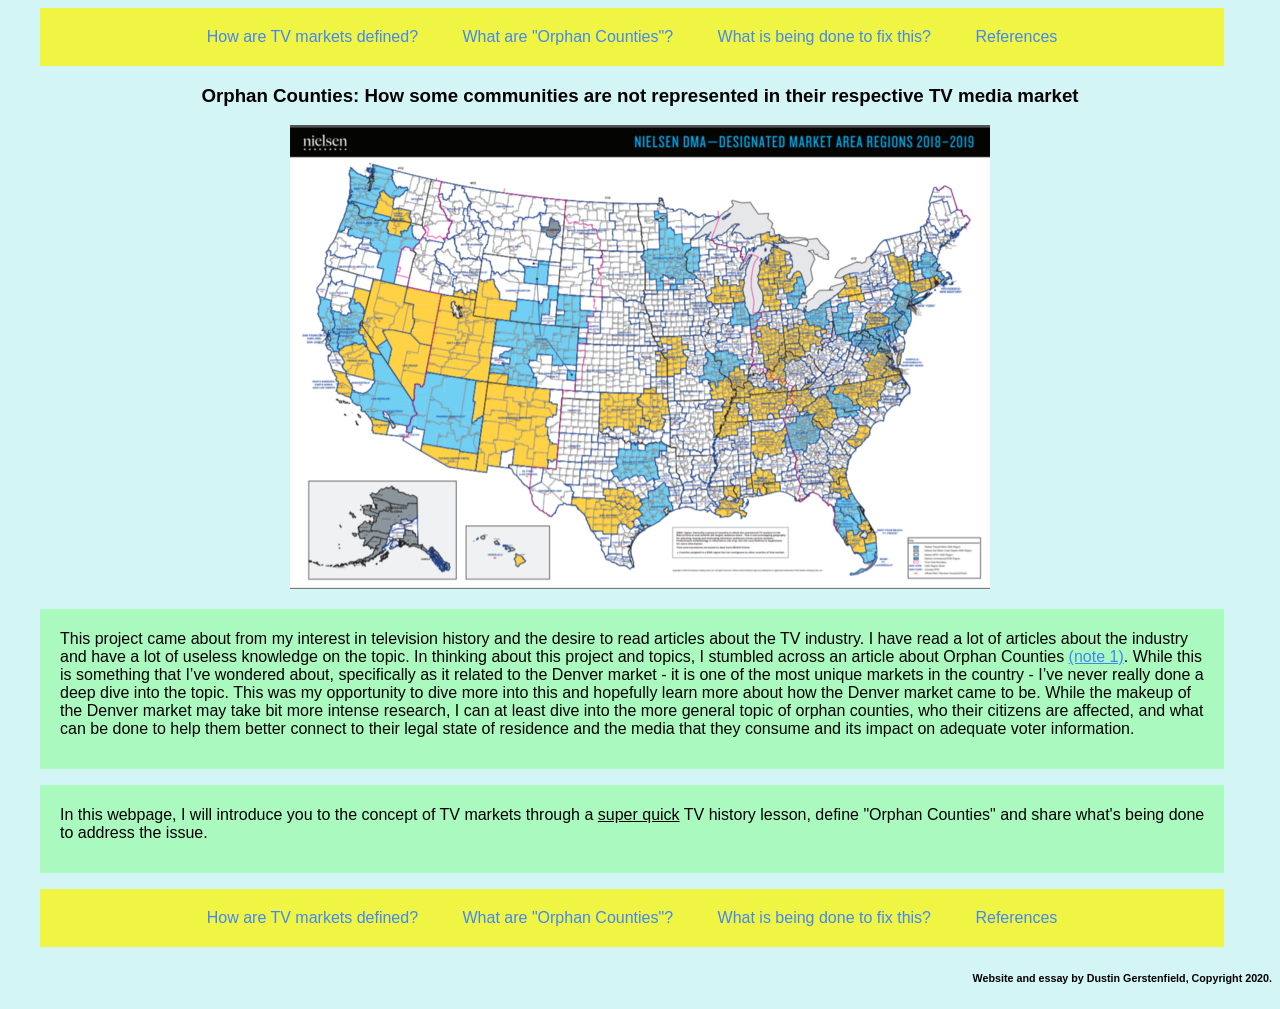
<file: index.html>
<!DOCTYPE html>
<html>
<head>
  <meta charset="utf-8">
  <meta name="author" content="Dustin Gerstenfield">
  <link rel="stylesheet" href="OrphanCoSS.css">
  <title>Orphan Counties: How some communities are not represented in their respective TV media market</title>

<nav id="navbar">
  <ul>
    <a href="tv_markets_defined.html">
    <li>How are TV markets defined?</li></a>
    <a href="orphan_counties.html">
    <li>What are "Orphan Counties"?</li></a>
    <a href="orphan_fix.html">
    <li>What is being done to fix this?</li></a>
    <a href="references.html">
    <li>References</li></a>
  </ul>

</head>
<body>


<h3>Orphan Counties: How some communities are not represented in their respective TV media market</h3>

<center><img src='dma-whole-1819.png'></center>

<section>
<p>This project came about from my interest in television history and the desire to read articles about the TV industry. I have read a lot of articles about the industry and have a lot of useless knowledge on the topic. In thinking about this project and topics, I stumbled across an article about Orphan Counties <a href="references.html#note1">(note 1)</a>.  While this is something that I’ve wondered about, specifically as it related to the Denver market - it is one of the most unique markets in the country - I’ve never really done a deep dive into the topic. This was my opportunity to dive more into this and hopefully learn more about how the Denver market came to be. While the makeup of the Denver market may take bit more intense research, I can at least dive into the more general topic of orphan counties, who their citizens are affected, and what can be done to help them better connect to their legal state of residence and the media that they consume and its impact on adequate voter information. </p>
</section>

<section>
<p>In this webpage, I will introduce you to the concept of TV markets through a <u>super quick</u> TV history lesson, define "Orphan Counties" and share what's being done to address the issue.    </p>
</section>

<nav id="navbar">
  <ul>
    <a href="tv_markets_defined.html">
    <li>How are TV markets defined?</li></a>
    <a href="orphan_counties.html">
    <li>What are "Orphan Counties"?</li></a>
    <a href="orphan_fix.html">
    <li>What is being done to fix this?</li></a>
    <a href="references.html">
    <li>References</li></a>
  </ul>

<h6>Website and essay by Dustin Gerstenfield, Copyright 2020.</h6></nav>
</body>
</html>
</file>
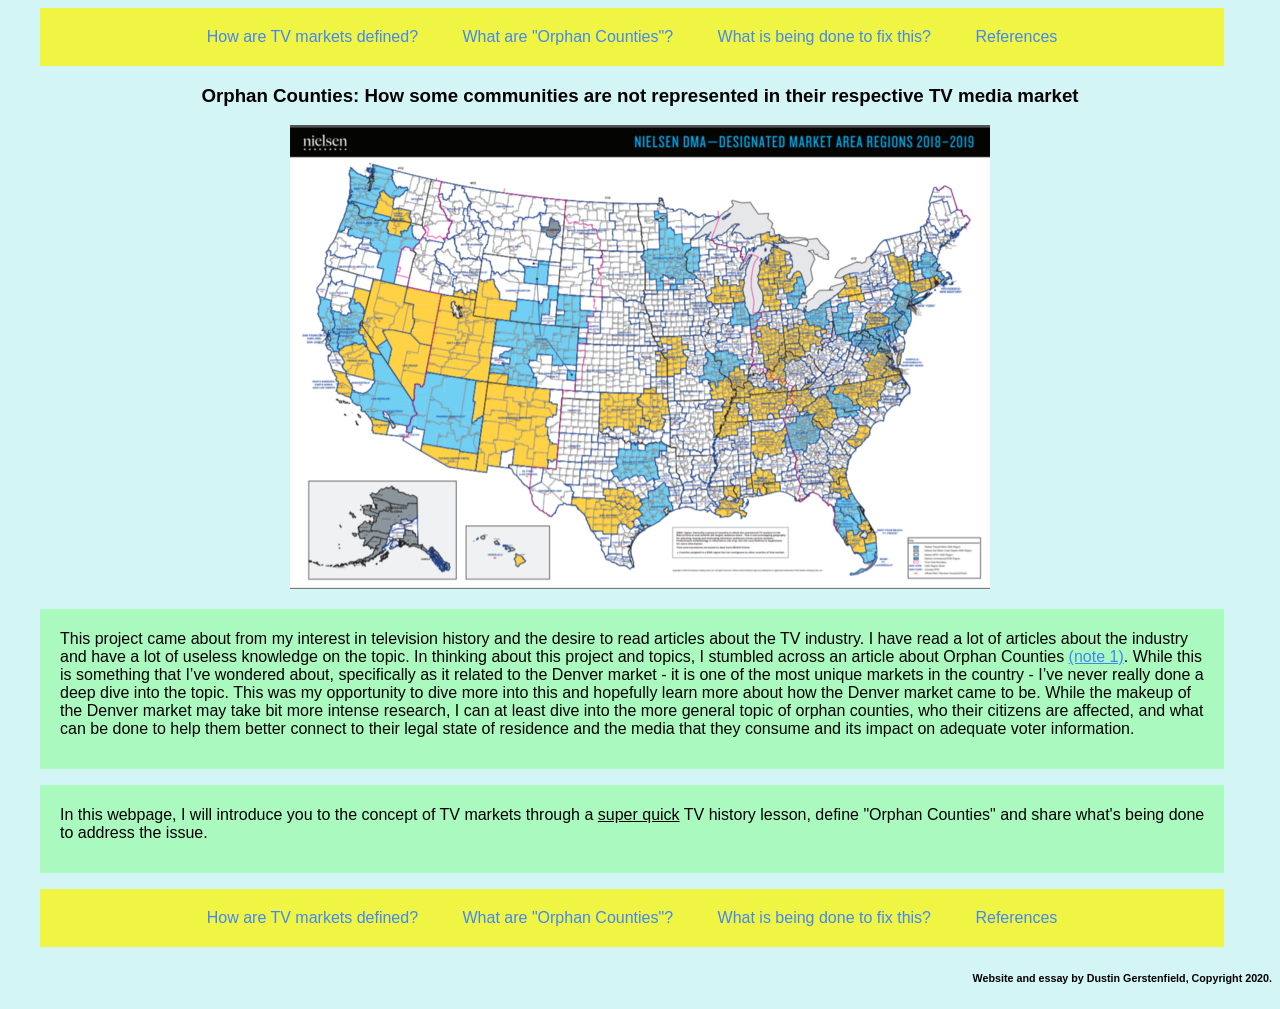
<file: OrphanCoHome.html>
<!DOCTYPE html>
<html>
<head>
  <meta charset="utf-8">
  <meta name="author" content="Dustin Gerstenfield">
  <link rel="stylesheet" href="OrphanCoSS.css">
  <title>Orphan Counties: How some communities are not represented in their respective TV media market</title>

<nav id="navbar">
  <ul>
    <a href="tv_markets_defined.html">
    <li>How are TV markets defined?</li></a>
    <a href="orphan_counties.html">
    <li>What are "Orphan Counties"?</li></a>
    <a href="orphan_fix.html">
    <li>What is being done to fix this?</li></a>
    <a href="references.html">
    <li>References</li></a>
  </ul>

</head>
<body>


<h3>Orphan Counties: How some communities are not represented in their respective TV media market</h3>

<center><img src='dma-whole-1819.png'></center>

<section>
<p>This project came about from my interest in television history and the desire to read articles about the TV industry. I have read a lot of articles about the industry and have a lot of useless knowledge on the topic. In thinking about this project and topics, I stumbled across an article about Orphan Counties <a href="references.html#note1">(note 1)</a>.  While this is something that I’ve wondered about, specifically as it related to the Denver market - it is one of the most unique markets in the country - I’ve never really done a deep dive into the topic. This was my opportunity to dive more into this and hopefully learn more about how the Denver market came to be. While the makeup of the Denver market may take bit more intense research, I can at least dive into the more general topic of orphan counties, who their citizens are affected, and what can be done to help them better connect to their legal state of residence and the media that they consume and its impact on adequate voter information. </p>
</section>

<section>
<p>In this webpage, I will introduce you to the concept of TV markets through a <u>super quick</u> TV history lesson, define "Orphan Counties" and share what's being done to address the issue.    </p>
</section>

<nav id="navbar">
  <ul>
    <a href="tv_markets_defined.html">
    <li>How are TV markets defined?</li></a>
    <a href="orphan_counties.html">
    <li>What are "Orphan Counties"?</li></a>
    <a href="orphan_fix.html">
    <li>What is being done to fix this?</li></a>
    <a href="references.html">
    <li>References</li></a>
  </ul>

<h6>Website and essay by Dustin Gerstenfield, Copyright 2020.</h6>
</body>
</html>
</file>
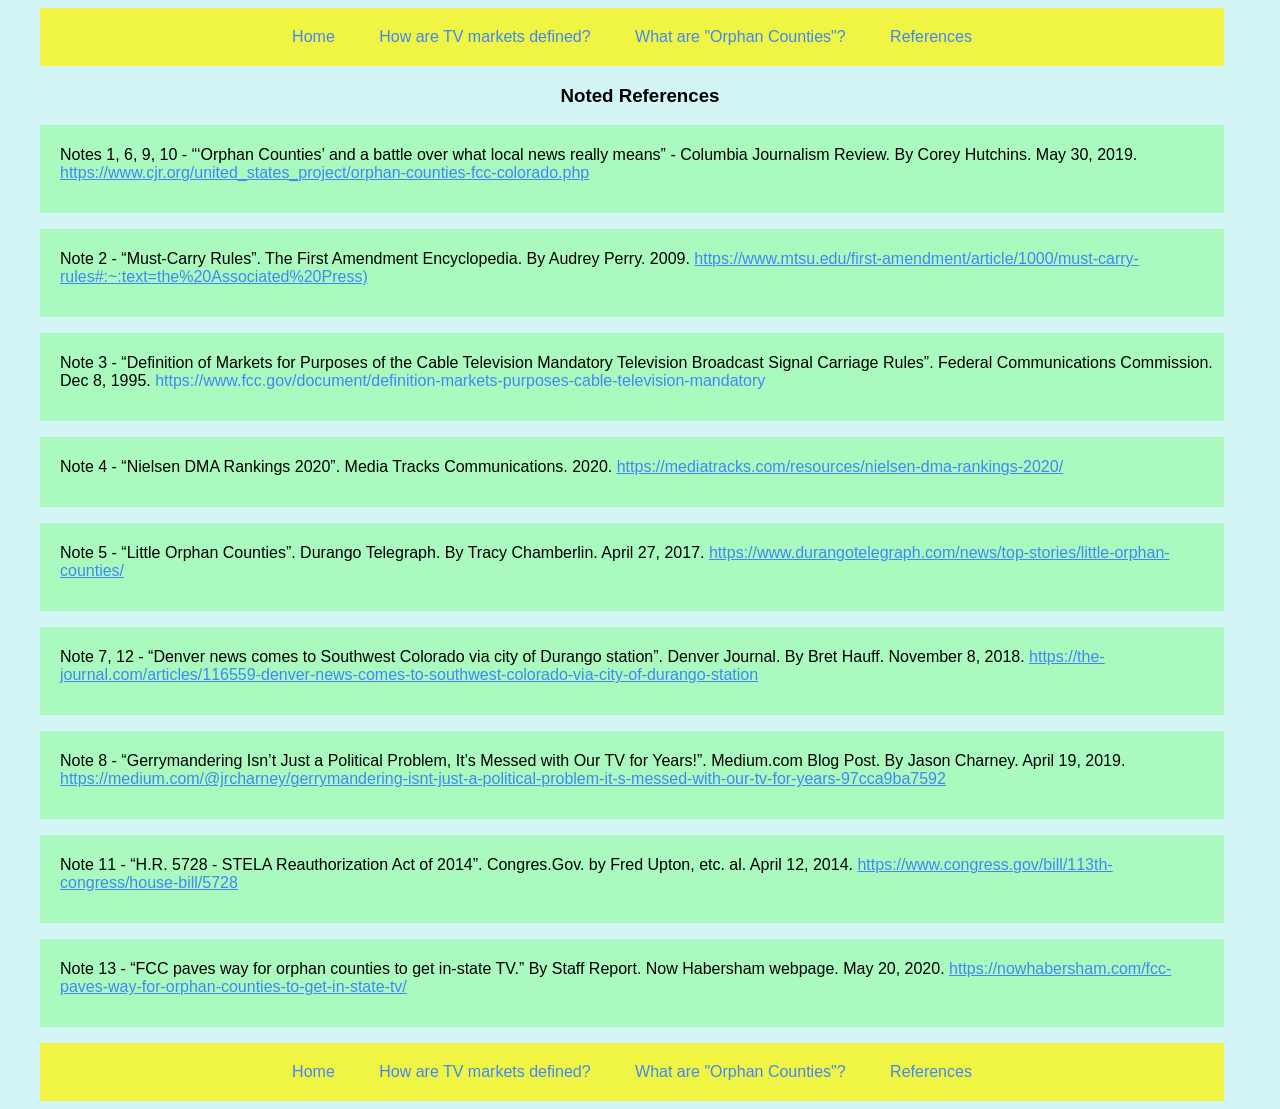
<file: references.html>
<!DOCTYPE html>
<html>
<head>
  <meta charset="utf-8">
  <meta name="author" content="Dustin Gerstenfield">
  <link rel="stylesheet" href="OrphanCoSS.css">
  <title>References</title>

  <nav id="navbar">
    <ul>
      <a href="OrphanCoHome.html">
      <li>Home</li></a>
      <a href="tv_markets_defined.html">
      <li>How are TV markets defined?</li></a>
      <a href="orphan_counties.html">
      <li>What are "Orphan Counties"?</li></a>
      <a href="references.html">
      <li>References</li></a>
    </ul>

</head>
<body>


<h3>Noted References</h3>

<section id='Note1'>
<p>Notes 1, 6, 9, 10 - “‘Orphan Counties’ and a battle over what local news really means” - Columbia Journalism Review. By Corey Hutchins. May 30, 2019. <a href='https://www.cjr.org/united_states_project/orphan-counties-fcc-colorado.php'>https://www.cjr.org/united_states_project/orphan-counties-fcc-colorado.php</a> </p>
</section>

<section id="note2">
<p>Note 2 - “Must-Carry Rules”. The First Amendment Encyclopedia. By Audrey Perry. 2009. <a href='https://www.mtsu.edu/first-amendment/article/1000/must-carry-rules#:~:text=the%20Associated%20Press)-,Must%2Dcarry%20rules%2C%20first%20instituted%20by%20the%20Federal%20Communications%20Commission,carry%20local%20broadcast%20television%20stations'> https://www.mtsu.edu/first-amendment/article/1000/must-carry-rules#:~:text=the%20Associated%20Press)</a></p>
</section>

<section id="note3">
<p>Note 3 - “Definition of Markets for Purposes of the Cable Television Mandatory Television Broadcast Signal Carriage Rules”. Federal Communications Commission. Dec 8, 1995. <a hred='https://www.fcc.gov/document/definition-markets-purposes-cable-television-mandatory'>https://www.fcc.gov/document/definition-markets-purposes-cable-television-mandatory</a> </p>
</section>

<section id ="note4">
<p>Note 4 - “Nielsen DMA Rankings 2020”. Media Tracks Communications. 2020. <a href='https://mediatracks.com/resources/nielsen-dma-rankings-2020/'>https://mediatracks.com/resources/nielsen-dma-rankings-2020/</a> </p>
</section>

<section id="note5">
<p>Note 5 - “Little Orphan Counties”. Durango Telegraph. By Tracy Chamberlin. April 27, 2017. <a href='https://www.durangotelegraph.com/news/top-stories/little-orphan-counties/'> https://www.durangotelegraph.com/news/top-stories/little-orphan-counties/</a> </p>
</section>

<section id="note7">
<p>Note 7, 12 - “Denver news comes to Southwest Colorado via city of Durango station”. Denver Journal. By Bret Hauff. November 8, 2018. <a href='https://the-journal.com/articles/116559-denver-news-comes-to-southwest-colorado-via-city-of-durango-station'>https://the-journal.com/articles/116559-denver-news-comes-to-southwest-colorado-via-city-of-durango-station </a> </p>
</section>

<section id="note8">
<p>Note 8 - “Gerrymandering Isn’t Just a Political Problem, It’s Messed with Our TV for Years!”. Medium.com Blog Post. By Jason Charney. April 19, 2019. <a href='https://medium.com/@jrcharney/gerrymandering-isnt-just-a-political-problem-it-s-messed-with-our-tv-for-years-97cca9ba7592'>https://medium.com/@jrcharney/gerrymandering-isnt-just-a-political-problem-it-s-messed-with-our-tv-for-years-97cca9ba7592</a> </p>
</section>

<section id="note11">
<p>Note 11 - “H.R. 5728 - STELA Reauthorization Act of 2014”. Congres.Gov. by Fred Upton, etc. al. April 12, 2014. <A href='https://www.congress.gov/bill/113th-congress/house-bill/5728'> https://www.congress.gov/bill/113th-congress/house-bill/5728</a> </p>
</section>

<section id="note13">
<p>Note 13 - “FCC paves way for orphan counties to get in-state TV.” By Staff Report. Now Habersham webpage. May 20, 2020. <a href='https://nowhabersham.com/fcc-paves-way-for-orphan-counties-to-get-in-state-tv/'>https://nowhabersham.com/fcc-paves-way-for-orphan-counties-to-get-in-state-tv/</a>  </p>
</section>



<nav id="navbar">
  <ul>
    <a href ="OrphanCoHome.html">
    <li>Home</li></a>
    <a href="tv_markets_defined.html">
    <li>How are TV markets defined?</li></a>
    <a href="orphan_counties.html">
    <li>What are "Orphan Counties"?</li></a>
    <a href="references.html">
    <li>References</li></a>
  </ul>

</body>
</html>
</file>
<file: OrphanCoSS.css>
body {
  background-color: #d3f5f6;
  color: black;
}

section {
  background-color: #aafabf;
  border-color: black;
  color: dark blue;
  font-family: Verdana, sans-serif;
  margin: 1em 3em 1em 2em;
  padding: 5px 10px 15px 20px;
  animation: navbar-hover 0.5s;
  }

h3 {
  text-align: center;
  font-family: Verdana, sans-serif;
  }

h4 {
  text-align: center;
  font-family: Verdana, sans-serif;
}

h6{
  text-align: right;
  font-family: Verdana, sans-serif;  
}

nav > ul {
  list-style: none;
  text-align: center;
  font-family: Verdana, sans-serif;
  background: #eff542;
  margin: 0em 3em 0em 2em;
  padding: 0;
}

nav li {
  display: inline-block;
  padding: 20px;
}

nav a{
  color: #4287f5;
}

nav li:hover{
  color:pink;
  background-color: white;
  animation: navbar-hover 0.5s;
}

section {
display: all;
}

section:target{
  display:block;
  animation: hover 0.5s
}
</file>
